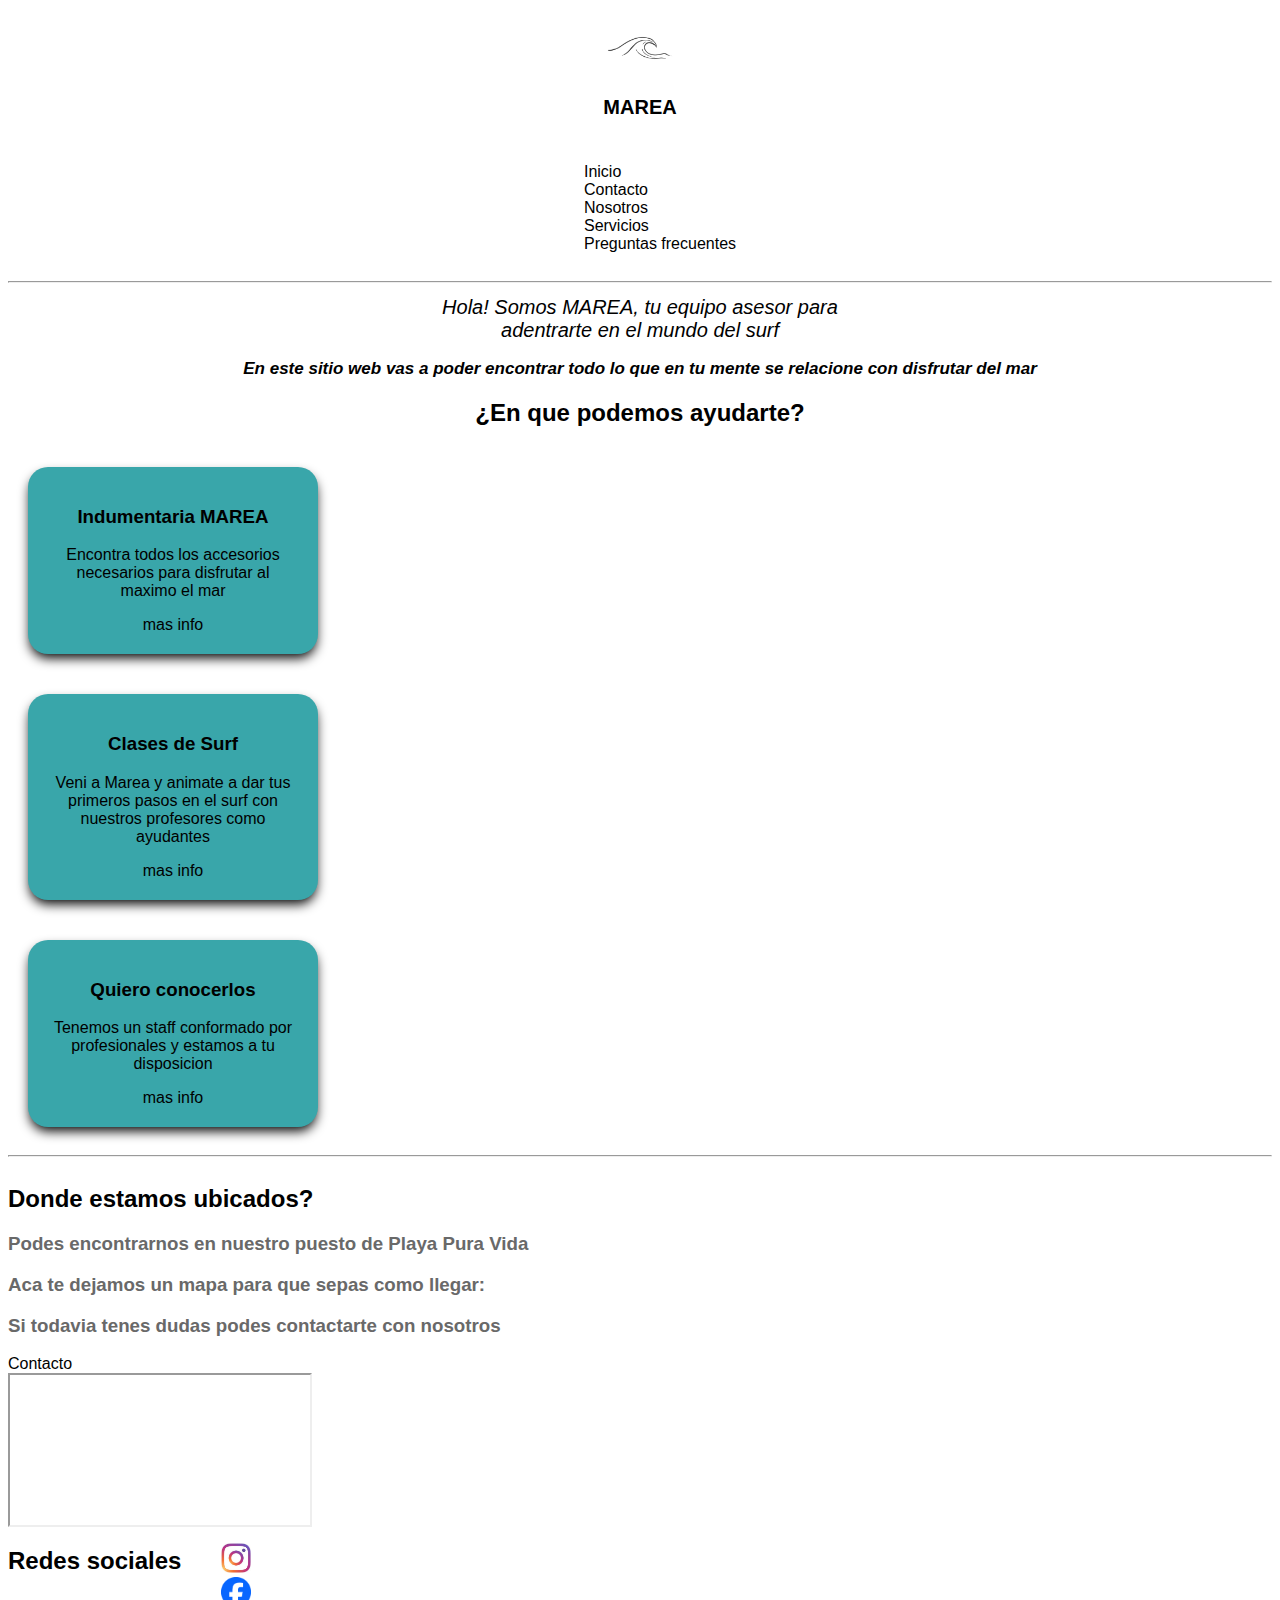
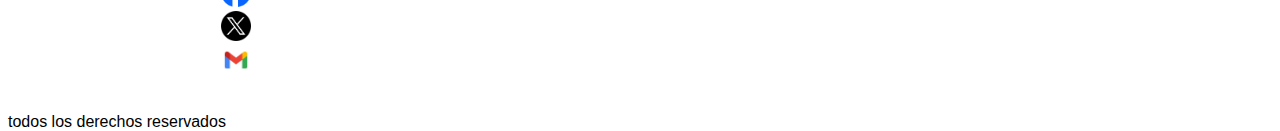
<file: index.html>
<!DOCTYPE html>
<html lang="es">

<head>
    <meta charset="UTF-8">
    <meta name="viewport" content="width=device-width, initial-scale=1.0">
    <!--link CDN bootstrap-->
    <link href="https://cdn.jsdelivr.net/npm/bootstrap@5.3.2/dist/css/bootstrap.min.css" rel="stylesheet"
        integrity="sha384-T3c6CoIi6uLrA9TneNEoa7RxnatzjcDSCmG1MXxSR1GAsXEV/Dwwykc2MPK8M2HN" crossorigin="anonymous">
    <!--favicon-->
    <link rel="shortcut icon" href="img/logoMar.png" type="imgage/x.icon">
    <!--link css-->
    <link rel="stylesheet" href="css/style.css">
    <title class="titulo">Marea</title>

</head>

<body>
    <!--header: encabezado-->
    <header>
        <div class="headerLeft">
            <a href="#">
                <img class="portada" src="img/logoMar.png" alt="logo de marea">
            </a>
            <h1 class="titulo">MAREA</h1>
        </div>
        <!--nav: barra de navegacion-->
        <nav class="navbar-desktop">
            <!---flex conteiner-->
            <ul>
                <li> <a href="#">Inicio </a></li>
                <li> <a href="./pages/contacto.html">Contacto</a></li>
                <li> <a href="./pages/nosotros.html">Nosotros</a></li>
                <li><a href="./pages/servicios.html">Servicios</a> </li>
                <li><a href="./pages/fyq.html">Preguntas frecuentes</a></li>
            </ul>
        </nav>
        <nav class="navbar-mobile">
            <div class="container-fluid">
                <a class="navbar-brand" href="#">Navbar</a>
                <button class="navbar-toggler" type="button" data-bs-toggle="collapse" data-bs-target="#navbarNav"
                    aria-controls="navbarNav" aria-expanded="false" aria-label="Toggle navigation">
                    <span class="navbar-toggler-icon"></span>
                </button>
                <div class="collapse navbar-collapse" id="navbarNav">
                    <ul class="navbar-nav">
                        <li class="nav-item">
                            <a class="nav-link active" aria-current="page" href="#">Home</a>
                        </li>
                        <li class="nav-item">
                            <a class="nav-link" href="#">Features</a>
                        </li>
                        <li class="nav-item">
                            <a class="nav-link" href="#">Pricing</a>
                        </li>
                        <li class="nav-item">
                            <a class="nav-link disabled" aria-disabled="true">Disabled</a>
                        </li>
                    </ul>
                </div>
            </div>
        </nav>
    </header>
    <!--main: contenido principal-->
    <main class="portadaGeneral">
        <hr>
        <!--seccion portada-->
        <section id="portada">
            <h1 class="bienvenida">Hola! Somos MAREA, tu equipo asesor para
                <br> adentrarte en el mundo del surf
            </h1>
            <p class="texto"> En este sitio web vas a poder encontrar todo lo que en tu mente se relacione con disfrutar
                del mar
            </p>
        </section>


        <section id="Servicios">
            <h2 class="ayuda">¿En que podemos ayudarte?</h2>
            <div class="cardConteiner">
                <div class="cardServicios">
                    <h3>Indumentaria MAREA</h3>
                    <p>Encontra todos los accesorios necesarios para disfrutar al maximo el mar </p>
                    <a href="./pages/servicios.html" class="boton">mas info</a>
                </div>
                <div class="cardServicios">
                    <h3>Clases de Surf</h3>
                    <p>Veni a Marea y animate a dar tus primeros pasos en el surf con nuestros profesores como ayudantes
                    </p>
                    <a href="./pages/servicios.html" class="boton">mas info</a>
                </div>
                <div class="cardServicios">
                    <h3>Quiero conocerlos</h3>
                    <p> Tenemos un staff conformado por profesionales y estamos a tu disposicion</p>
                    <a href="./pages/nosotros.html" class="boton">mas info</a>
                </div>
            </div>
        </section>
    </main>
    <!--footer: pie de pagina-->
    <footer id="pie">
        <hr>
        <div class="mapa">
            <div>
                <h2>Donde estamos ubicados?</h2>
                <h3>Podes encontrarnos en nuestro puesto de Playa Pura Vida</h3>
                <h3>Aca te dejamos un mapa para que sepas como llegar:</h3>
                <h3>Si todavia tenes dudas podes contactarte con nosotros</h3>
                <a href="pages/contacto.html">Contacto</a>
            </div>
            <div>
                <!--iframe-->
                <iframe class="ubicacion"
                    src="https://www.google.com/maps/embed?pb=!1m18!1m12!1m3!1d25113.303372604034!2d-57.62024402618411!3d-38.11314394114026!2m3!1f0!2f0!3f0!3m2!1i1024!2i768!4f13.1!3m3!1m2!1s0x9584e0e254c4df6d%3A0x225515a4a8b9c00e!2sPlaya%20Pura%20Vida%20MDQ!5e0!3m2!1ses-419!2sar!4v1699717939866!5m2!1ses-419!2sar"
                    allowfullscreen="" loading="lazy" referrerpolicy="no-referrer-when-downgrade">
                </iframe>
            </div>
        </div>

        <div class="redes">
            <div class="row">
                <h2>Redes sociales</h2>
            </div>
            <div>
                <ul class="redesSociales">
                    <li> <a href="https://www.instagram.com/" target="_blank">
                            <img class="imagenes" src="img/logoInstagram.jpg" alt="logo red social instagram">
                        </a> </li>
                    <li> <a href="https://www.facebook.com/" target="_blank">
                            <img class="imagenes" src="img/logoFace.png" alt="logo red social facebook">
                        </a></li>
                    <li> <a href="https://www.x.com/" target="_blank">
                            <img class="imagenes" src="img/logoX.png" alt="logo red social twitter">
                        </a> </li>
                    <li>
                        <a href="https://mail.google.com/" target="_blank">
                            <img class="imagenes" src="img/logoGmail.png" alt="logo gmail">
                        </a>
                    </li>
                </ul>
            </div>
        </div>
        <br>
        <span> todos los derechos reservados</span>
    </footer>
    <!--link CDN JS bootstrap-->
    <script src="https://cdn.jsdelivr.net/npm/bootstrap@5.3.2/dist/js/bootstrap.bundle.min.js"
        integrity="sha384-C6RzsynM9kWDrMNeT87bh95OGNyZPhcTNXj1NW7RuBCsyN/o0jlpcV8Qyq46cDfL"
        crossorigin="anonymous"></script>

</body>

</html>
</file>
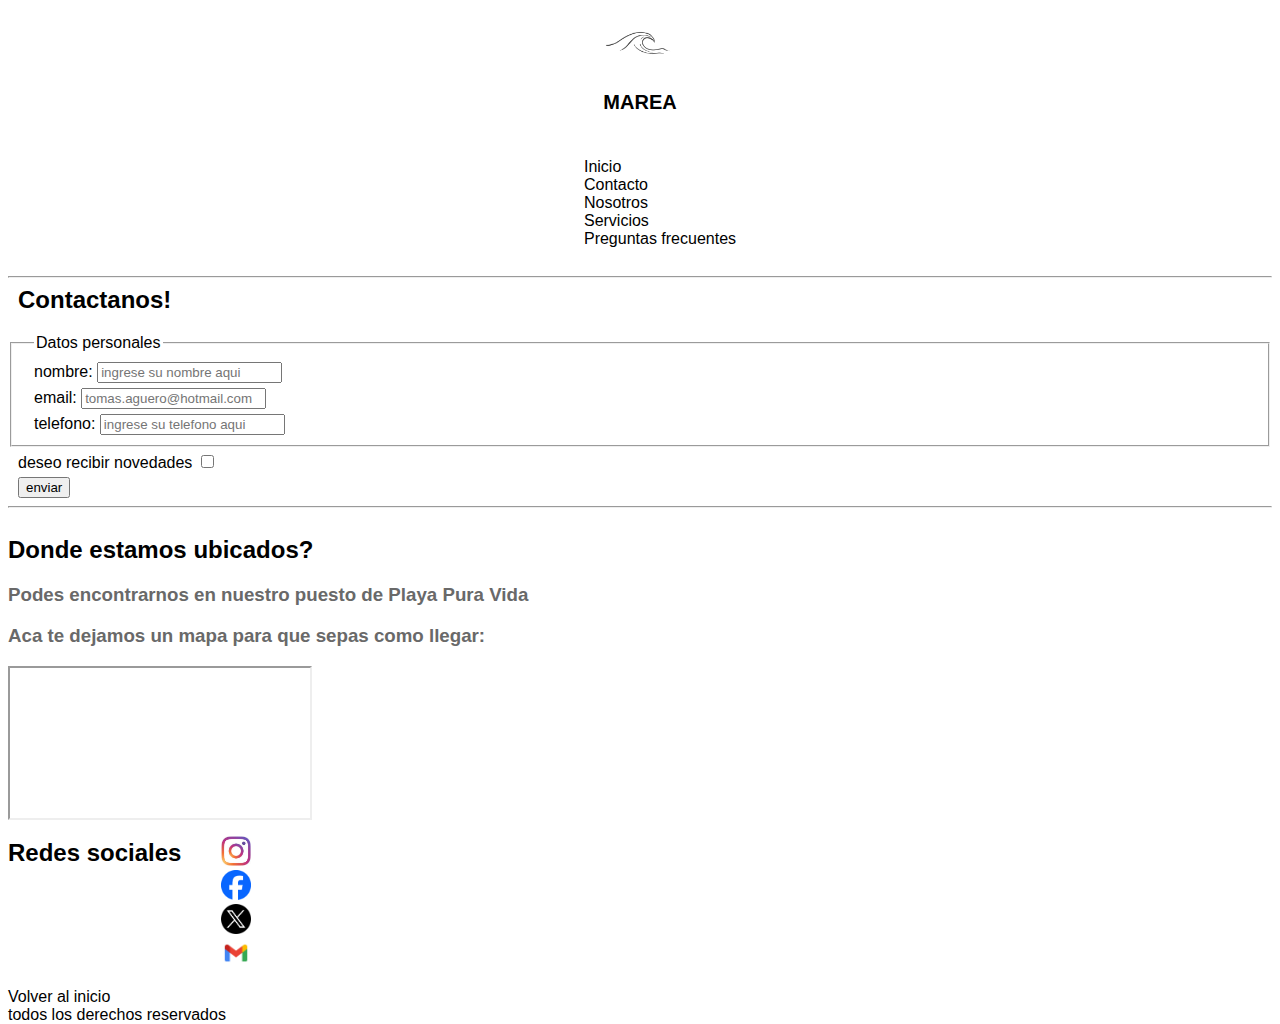
<file: pages/contacto.html>
<!DOCTYPE html>
<html lang="en">

<head>
    <meta charset="UTF-8">
    <meta name="viewport" content="width=device-width, initial-scale=1.0">
    <!--link CDN bootstrap-->
    <link href="https://cdn.jsdelivr.net/npm/bootstrap@5.3.2/dist/css/bootstrap.min.css" rel="stylesheet"
        integrity="sha384-T3c6CoIi6uLrA9TneNEoa7RxnatzjcDSCmG1MXxSR1GAsXEV/Dwwykc2MPK8M2HN" crossorigin="anonymous">
    <!--link css-->
    <link rel="stylesheet" href="../css/style.css">
    <title>Contacto</title>
</head>

<body>
    <header>
        <!--header: encabezado-->
        <a href="#">
            <img class="portada" src="../img/logoMar.png" alt="logo de marea">
            <h1 class="titulo">MAREA</h1>
        </a>
        <!--nav: barra de navegacion-->
        <nav class="navbar-desktop">
            <!---flex conteiner-->
            <ul>
                <li> <a href="../index.html">Inicio </a></li>
                <li> <a href="#">Contacto</a></li>
                <li> <a href="./nosotros.html">Nosotros</a></li>
                <li><a href="./servicios.html">Servicios</a> </li>
                <li><a href="./fyq.html">Preguntas frecuentes</a></li>
            </ul>
        </nav>
        <nav class="navbar-mobile">
            <div class="container-fluid">
                <a class="navbar-brand" href="#">Navbar</a>
                <button class="navbar-toggler" type="button" data-bs-toggle="collapse" data-bs-target="#navbarNav"
                    aria-controls="navbarNav" aria-expanded="false" aria-label="Toggle navigation">
                    <span class="navbar-toggler-icon"></span>
                </button>
                <div class="collapse navbar-collapse" id="navbarNav">
                    <ul class="navbar-nav">
                        <li class="nav-item">
                            <a class="nav-link active" aria-current="page" href="#">Home</a>
                        </li>
                        <li class="nav-item">
                            <a class="nav-link" href="#">Features</a>
                        </li>
                        <li class="nav-item">
                            <a class="nav-link" href="#">Pricing</a>
                        </li>
                        <li class="nav-item">
                            <a class="nav-link disabled" aria-disabled="true">Disabled</a>
                        </li>
                    </ul>
                </div>
            </div>
        </nav>
    </header>
 
    <main>
           <!--main: contenido principal-->
        <hr>
        <section>
            <h2 class="datos"> Contactanos!</h2>
            <form>

                <fieldset>
                    <legend class="datos"> Datos personales </legend>
                    <div>
                        <div class="datos">
                            <label for="nombre">nombre:</label>
                            <input placeholder="ingrese su nombre aqui" type="text" id="nombre">
                        </div>
                        <div class="datos">
                            <label for="email">email:</label>
                            <input placeholder="tomas.aguero@hotmail.com" type="email" id="email">
                        </div>
                        <div class="datos">
                            <label for="telefono">telefono:</label>
                            <input placeholder="ingrese su telefono aqui" type="text" id="telefono">
                        </div>
                    </div>
                </fieldset>
                <div class="datos">
                    <label for="novedades">deseo recibir novedades</label>
                    <input type="checkbox" id="novedades">
                </div>
                <input class="datos" type="submit" value="enviar">
            </form>
        </section>

    </main>

    
    <footer id="pie">
       <!--footer: pie de pagina--> 
        <hr>
        <div class="mapa">
            <div>
                <h2>Donde estamos ubicados?</h2>
                <h3>Podes encontrarnos en nuestro puesto de Playa Pura Vida</h3>
                <h3>Aca te dejamos un mapa para que sepas como llegar:</h3>
            </div>
            <div>
                <!--iframe-->
                <iframe class="ubicacion"
                    src="https://www.google.com/maps/embed?pb=!1m18!1m12!1m3!1d25113.303372604034!2d-57.62024402618411!3d-38.11314394114026!2m3!1f0!2f0!3f0!3m2!1i1024!2i768!4f13.1!3m3!1m2!1s0x9584e0e254c4df6d%3A0x225515a4a8b9c00e!2sPlaya%20Pura%20Vida%20MDQ!5e0!3m2!1ses-419!2sar!4v1699717939866!5m2!1ses-419!2sar"
                    allowfullscreen="" loading="lazy" referrerpolicy="no-referrer-when-downgrade"></iframe>
            </div>
        </div>

        <div class="redes">
            <div>
                <h2>Redes sociales</h2>
            </div>
            <div>
                <ul class="redesSociales">
                    <li> <a href="https://www.instagram.com/" target="_blank">
                            <img class="imagenes" src="../img/logoInstagram.jpg" alt="logo red social instagram">
                        </a> </li>
                    <li> <a href="https://www.facebook.com/" target="_blank">
                            <img class="imagenes" src="../img/logoFace.png" alt="logo red social facebook">
                        </a></li>
                    <li> <a href="https://www.x.com/" target="_blank">
                            <img class="imagenes" src="../img/logoX.png" alt="logo red social twitter">
                        </a> </li>
                    <li>
                        <a href="https://www.google.com/" target="_blank">
                            <img class="imagenes" src="../img/logoGmail.png" alt="logo gmail">
                        </a>
                    </li>
                </ul>
            </div>
        </div>
        <a href="../index.html">Volver al inicio</a>
        <br>
        <span> todos los derechos reservados</span>
    </footer>
    <!--link CDN JS bootstrap-->
    <script src="https://cdn.jsdelivr.net/npm/bootstrap@5.3.2/dist/js/bootstrap.bundle.min.js"
        integrity="sha384-C6RzsynM9kWDrMNeT87bh95OGNyZPhcTNXj1NW7RuBCsyN/o0jlpcV8Qyq46cDfL"
        crossorigin="anonymous"></script>
</body>

</html>
</file>
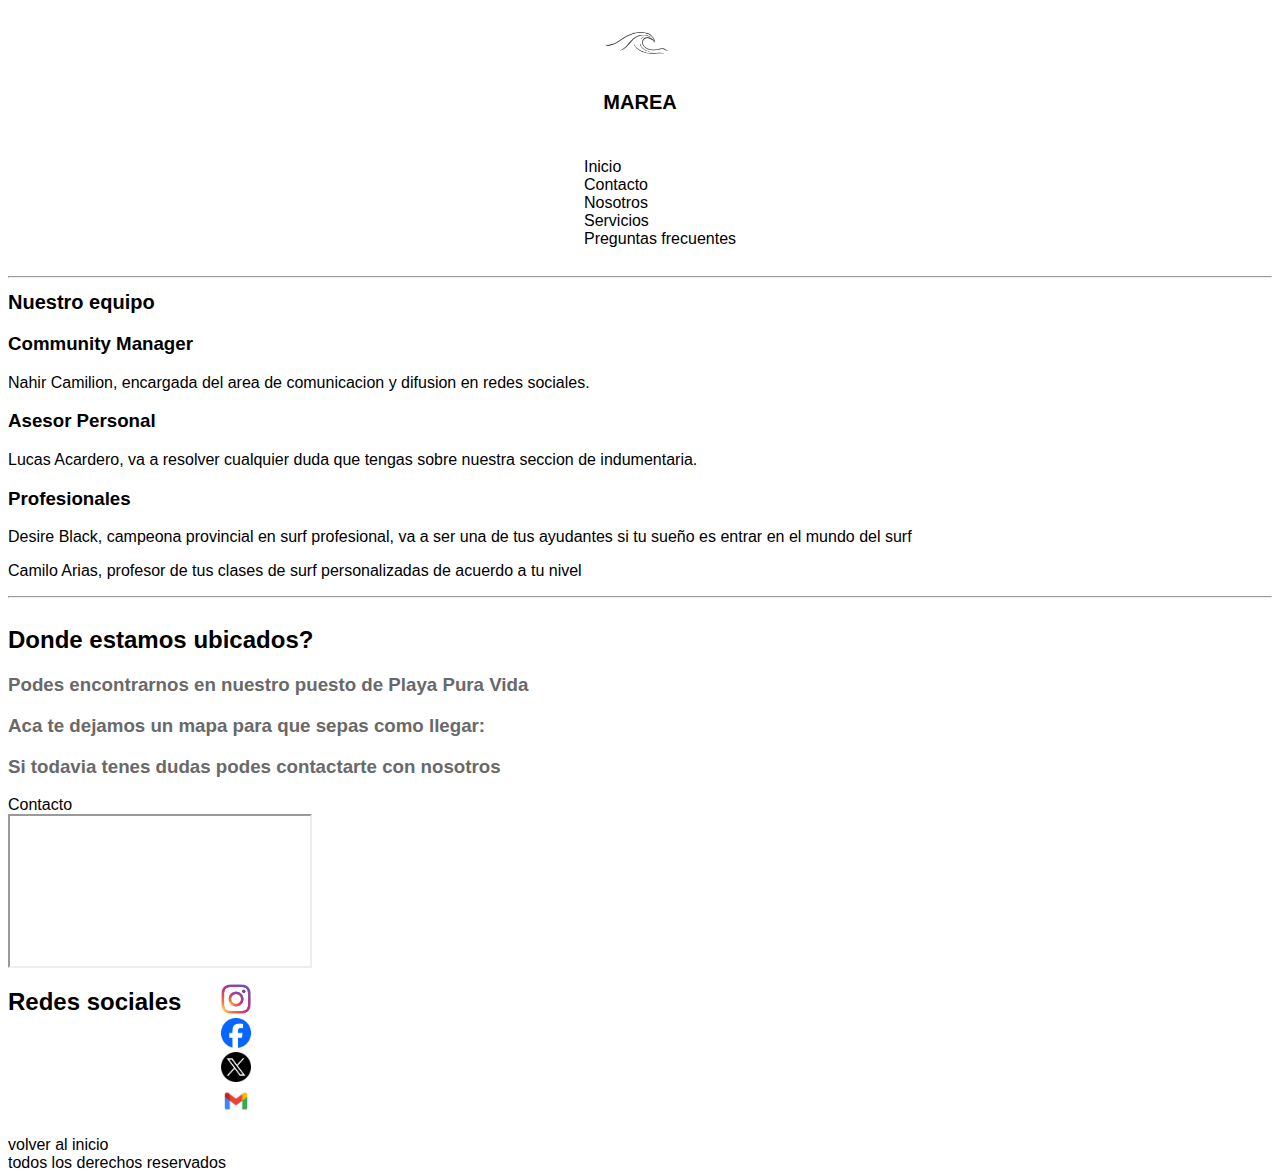
<file: pages/nosotros.html>
<!DOCTYPE html>
<html lang="en">

<head>
    <meta charset="UTF-8">
    <meta name="viewport" content="width=device-width, initial-scale=1.0">
    <!--link CDN bootstrap-->
    <link href="https://cdn.jsdelivr.net/npm/bootstrap@5.3.2/dist/css/bootstrap.min.css" rel="stylesheet"
        integrity="sha384-T3c6CoIi6uLrA9TneNEoa7RxnatzjcDSCmG1MXxSR1GAsXEV/Dwwykc2MPK8M2HN" crossorigin="anonymous">
    <!--link css-->
    <link rel="stylesheet" href="../css/style.css">
    <title>nosotoros</title>
</head>

<body>
  
    <header>
          <!--header: encabezado-->
        <a href="../index.html">
            <img class="portada" src="../img/logoMar.png" alt="logo de marea">
            <h1 class="titulo">MAREA</h1>
        </a>
        <!--nav: barra de navegacion-->
        <nav class="navbar-desktop">
            <!---flex conteiner-->
            <ul>
                <li> <a href="../index.html">Inicio </a></li>
                <li> <a href="./contacto.html">Contacto</a></li>
                <li> <a href="./nosotros.html">Nosotros</a></li>
                <li><a href="./servicios.html">Servicios</a> </li>
                <li><a href="./fyq.html">Preguntas frecuentes</a></li>
            </ul>
        </nav>
        <nav class="navbar-mobile">
            <div class="container-fluid">
                <a class="navbar-brand" href="#">Navbar</a>
                <button class="navbar-toggler" type="button" data-bs-toggle="collapse" data-bs-target="#navbarNav"
                    aria-controls="navbarNav" aria-expanded="false" aria-label="Toggle navigation">
                    <span class="navbar-toggler-icon"></span>
                </button>
                <div class="collapse navbar-collapse" id="navbarNav">
                    <ul class="navbar-nav">
                        <li class="nav-item">
                            <a class="nav-link active" aria-current="page" href="#">Home</a>
                        </li>
                        <li class="nav-item">
                            <a class="nav-link" href="#">Features</a>
                        </li>
                        <li class="nav-item">
                            <a class="nav-link" href="#">Pricing</a>
                        </li>
                        <li class="nav-item">
                            <a class="nav-link disabled" aria-disabled="true">Disabled</a>
                        </li>
                    </ul>
                </div>
            </div>
        </nav>
    </header>
    <main>
        <hr>
        <h1>Nuestro equipo</h1>
        <section>
            <article>
                <h3>Community Manager</h3>
                <p>Nahir Camilion, encargada del area de comunicacion y difusion en redes sociales.</p>
            </article>
            <article>
                <h3>Asesor Personal</h3>
                <p>Lucas Acardero, va a resolver cualquier duda que tengas sobre nuestra seccion de indumentaria.</p>
            </article>
            <article>
                <h3> Profesionales </h3>
                <p>Desire Black, campeona provincial en surf profesional, va a ser una de tus ayudantes si tu sueño es
                    entrar en el mundo del surf</p>
                <p>Camilo Arias, profesor de tus clases de surf personalizadas de acuerdo a tu nivel</p>
            </article>
        </section>
    </main>

   
    <footer id="pie">
         <!--footer: pie de pagina-->
        <hr>
        <div class="mapa">
            <div>
                <h2>Donde estamos ubicados?</h2>
                <h3>Podes encontrarnos en nuestro puesto de Playa Pura Vida</h3>
                <h3>Aca te dejamos un mapa para que sepas como llegar:</h3>
                <h3>Si todavia tenes dudas podes contactarte con nosotros</h3>
                <a href="../pages/contacto.html">Contacto</a>
            </div>
            <div>
                <!--iframe-->
                <iframe class="ubicacion"
                    src="https://www.google.com/maps/embed?pb=!1m18!1m12!1m3!1d25113.303372604034!2d-57.62024402618411!3d-38.11314394114026!2m3!1f0!2f0!3f0!3m2!1i1024!2i768!4f13.1!3m3!1m2!1s0x9584e0e254c4df6d%3A0x225515a4a8b9c00e!2sPlaya%20Pura%20Vida%20MDQ!5e0!3m2!1ses-419!2sar!4v1699717939866!5m2!1ses-419!2sar"
                    allowfullscreen="" loading="lazy" referrerpolicy="no-referrer-when-downgrade"></iframe>
            </div>
        </div>
        <div class="redes">
            <div>
                <h2>Redes sociales</h2>
            </div>

            <div>
                <ul class="redesSociales">
                    <li> <a href="https://www.instagram.com/" target="_blank">
                            <img class="imagenes" src="../img/logoInstagram.jpg" alt="logo red social instagram">
                        </a> </li>
                    <li> <a href="https://www.facebook.com/" target="_blank">
                            <img class="imagenes" src="../img/logoFace.png" alt="logo red social facebook">
                        </a></li>
                    <li> <a href="https://www.x.com/" target="_blank">
                            <img class="imagenes" src="../img/logoX.png" alt="logo red social twitter">
                        </a> </li>
                    <li>
                        <a href="https://www.google.com/" target="_blank">
                            <img class="imagenes" src="../img/logoGmail.png" alt="logo gmail">
                        </a>
                    </li>
                </ul>
            </div>
        </div>
        <a href="../index.html">volver al inicio</a>
        <br>
        <span> todos los derechos reservados</span>
    </footer>
   <!--link CDN JS bootstrap-->
   <script src="https://cdn.jsdelivr.net/npm/bootstrap@5.3.2/dist/js/bootstrap.bundle.min.js"
   integrity="sha384-C6RzsynM9kWDrMNeT87bh95OGNyZPhcTNXj1NW7RuBCsyN/o0jlpcV8Qyq46cDfL"
   crossorigin="anonymous"></script>
</body>

</html>
</file>
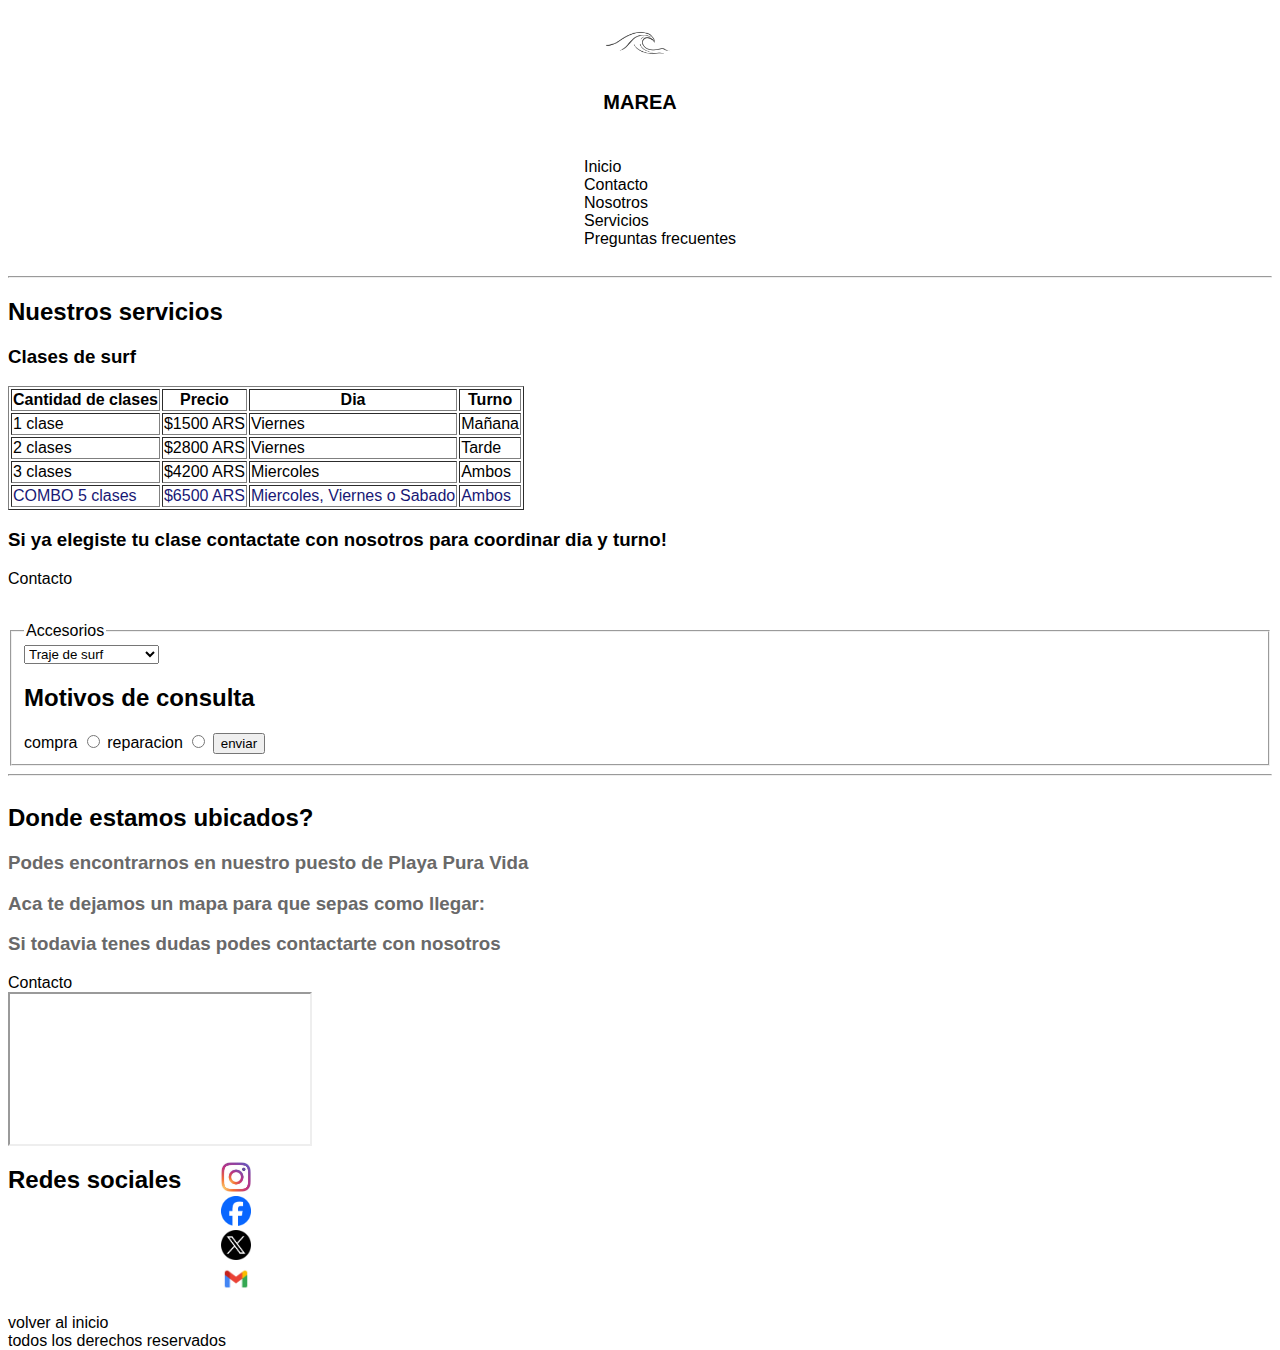
<file: pages/servicios.html>
<!DOCTYPE html>
<html lang="en">

<head>
    <meta charset="UTF-8">
    <meta name="viewport" content="width=device-width, initial-scale=1.0">
    <!--link CDN bootstrap-->
    <link href="https://cdn.jsdelivr.net/npm/bootstrap@5.3.2/dist/css/bootstrap.min.css" rel="stylesheet"
        integrity="sha384-T3c6CoIi6uLrA9TneNEoa7RxnatzjcDSCmG1MXxSR1GAsXEV/Dwwykc2MPK8M2HN" crossorigin="anonymous">
    <!--link css-->
    <link rel="stylesheet" href="../css/style.css">
    <title>servicios</title>

</head>

<body>
    <header>
         <!--header: encabezado-->
    <a href="../index.html">
        <img class="portada" src="../img/logoMar.png" alt="logo de marea">
        <h1 class="titulo">MAREA</h1>
    </a>
    <!--nav: barra de navegacion-->
    <nav class="navbar-desktop">
        <!---flex conteiner-->
        <ul>
            <li> <a href="../index.html">Inicio </a></li>
            <li> <a href="./contacto.html">Contacto</a></li>
            <li> <a href="./nosotros.html">Nosotros</a></li>
            <li><a href="#">Servicios</a> </li>
            <li><a href="./fyq.html">Preguntas frecuentes</a></li>
        </ul>
    </nav>
    <nav class="navbar-mobile">
        <div class="container-fluid">
            <a class="navbar-brand" href="#">Navbar</a>
            <button class="navbar-toggler" type="button" data-bs-toggle="collapse" data-bs-target="#navbarNav"
                aria-controls="navbarNav" aria-expanded="false" aria-label="Toggle navigation">
                <span class="navbar-toggler-icon"></span>
            </button>
            <div class="collapse navbar-collapse" id="navbarNav">
                <ul class="navbar-nav">
                    <li class="nav-item">
                        <a class="nav-link active" aria-current="page" href="#">Home</a>
                    </li>
                    <li class="nav-item">
                        <a class="nav-link" href="#">Features</a>
                    </li>
                    <li class="nav-item">
                        <a class="nav-link" href="#">Pricing</a>
                    </li>
                    <li class="nav-item">
                        <a class="nav-link disabled" aria-disabled="true">Disabled</a>
                    </li>
                </ul>
            </div>
        </div>
    </nav>
    </header>
    <main>
        <hr>
    <h2>Nuestros servicios</h2>
        <section>
            <article>
                <h3>Clases de surf</h3>
            </article>
        </section>
        <table border="1">
            <thead>
                <!--table row-->
                <tr>
                    <!--table data-->
                    <th>Cantidad de clases</th>
                    <th>Precio</th>
                    <th>Dia</th>
                    <th>Turno</th>
                </tr>
            </thead>
            <tbody>
                <!--table row-->
                <tr>
                    <!--table data-->
                    <td>1 clase</td>
                    <td>$1500 ARS</td>
                    <td>Viernes</td>
                    <td>Mañana</td>
                </tr>
                <!--table row-->
                <tr>
                    <!--table data-->
                    <td>2 clases</td>
                    <td>$2800 ARS</td>
                    <td>Viernes</td>
                    <td>Tarde</td>
                </tr>
                <!--table row-->
                <tr>
                    <!--table data-->
                    <td>3 clases</td>
                    <td>$4200 ARS</td>
                    <td>Miercoles</td>
                    <td>Ambos</td>
                </tr>
                <!--bloque producto-->
                <tr class="producto">
                    <!--table data-->
                    <td class="producto__oferta">COMBO 5 clases</td>
                    <td class="producto__precio">$6500 ARS</td>
                    <td class="producto__dia">Miercoles, Viernes o Sabado</td>
                    <td class="producto__turno">Ambos</td>
                </tr>
            </tbody>
        </table>
        <section>
            <article>
                <h3>Si ya elegiste tu clase contactate con nosotros para coordinar dia y turno!</h3>
                <p><a href="../pages/">Contacto</a> </p>
            </article>
        </section>
        <br>
        <fieldset>
            <legend> Accesorios </legend>
            <div>
                <select name="producto" id="producto">
                    <option value="Traje de surf">Traje de surf</option>
                    <option value="Patas de Rana">Patas de rana</option>
                    <option value="Guantes Neoprene">Guantes Neoprene</option>
                    <option value="Botas Neoprene">Botas Neoprene</option>
                    <option value="Parafina">Parafina</option>
                    <option value="Pita">Pita</option>
                </select>
            </div>
            <div>
                <h2> Motivos de consulta </h2>
                <label for="compra">compra</label>
                <input id="compra" name="motivo" type="radio">
                <label for="reparacion">reparacion</label>
                <input id="reparacion" name="motivo" type="radio">
                <input type="submit" value="enviar">
            </div>
        </fieldset>
    </main>
    <footer id="pie">
        <!--footer: pie de pagina-->
        <hr>
        <div class="mapa">
            <div>
                <h2>Donde estamos ubicados?</h2>
                <h3>Podes encontrarnos en nuestro puesto de Playa Pura Vida</h3>
                <h3>Aca te dejamos un mapa para que sepas como llegar:</h3>
                <h3>Si todavia tenes dudas podes contactarte con nosotros</h3>
                <a href="../pages/contacto.html">Contacto</a>
            </div>
            <div>
                <!--iframe-->
                <iframe class="ubicacion"
                    src="https://www.google.com/maps/embed?pb=!1m18!1m12!1m3!1d25113.303372604034!2d-57.62024402618411!3d-38.11314394114026!2m3!1f0!2f0!3f0!3m2!1i1024!2i768!4f13.1!3m3!1m2!1s0x9584e0e254c4df6d%3A0x225515a4a8b9c00e!2sPlaya%20Pura%20Vida%20MDQ!5e0!3m2!1ses-419!2sar!4v1699717939866!5m2!1ses-419!2sar"
                    allowfullscreen="" loading="lazy" referrerpolicy="no-referrer-when-downgrade"></iframe>
            </div>
        </div>
        <div class="redes">
            <div>
                <h2>Redes sociales</h2>
            </div>
            <div>
                <ul class="redesSociales">
                    <li> <a href="https://www.instagram.com/" target="_blank">
                            <img class="imagenes" src="../img/logoInstagram.jpg" alt="logo red social instagram">
                        </a> </li>
                    <li> <a href="https://www.facebook.com/" target="_blank">
                            <img class="imagenes" src="../img/logoFace.png" alt="logo red social facebook">
                        </a></li>
                    <li> <a href="https://www.x.com/" target="_blank">
                            <img class="imagenes" src="../img/logoX.png" alt="logo red social twitter">
                        </a> </li>
                    <li>
                        <a href="https://mail.google.com/" target="_blank">
                            <img class="imagenes" src="../img/logoGmail.png" alt="logo Gmail">
                        </a>
                    </li>
                </ul>
            </div>
        </div>
        <a href="../index.html">volver al inicio</a>
        <br>
        <span> todos los derechos reservados</span>
    </footer>
   <!--link CDN JS bootstrap-->
   <script src="https://cdn.jsdelivr.net/npm/bootstrap@5.3.2/dist/js/bootstrap.bundle.min.js"
   integrity="sha384-C6RzsynM9kWDrMNeT87bh95OGNyZPhcTNXj1NW7RuBCsyN/o0jlpcV8Qyq46cDfL"
   crossorigin="anonymous"></script>
</body>

</html>
</file>
<file: css/style.css>
@charset "UTF-8";
body {
  font-family: "Lucida Sans", "Lucida Sans Regular", "Lucida Grande", "Lucida Sans Unicode", Geneva, Verdana, sans-serif;
}

/* Estilos para el título */
h1 .titulo {
  font-family: "Bad Script", cursive;
  font-size: 20px;
  text-align: center;
  display: flex;
}

.bienvenida {
  font-weight: 100;
  font-style: italic;
  text-align: center;
}

/*enlaces globales*/
h1 {
  font-size: 20px;
}

div h3 {
  color: dimgray;
}

a {
  text-decoration: none;
}

/*mientras presiono sobre el elemento*/
a:active {
  color: aqua;
}

/*link que fue visitado*/
a:visited {
  color: grey;
}

/*mientras paso por encima del cursor*/
a:hover {
  color: rgb(52, 52, 117);
}

/*link que NO fue visitado*/
a:link {
  color: black;
}

/* Estilos para el pie de página */
.imagenes {
  width: 30px;
}

/*MOBILE*/
@media screen and (max-width: 768px) {
  .navbar-mobile {
    display: initial;
  }
  .navbar-desktop {
    display: none;
  }
  body {
    display: flex;
    flex-direction: column;
  }
  .mapa {
    justify-content: space-evenly;
    display: flex;
    flex-direction: column;
  }
  .redes {
    justify-content: space-evenly;
    display: flex;
    flex-direction: column;
  }
  .redesSociales {
    justify-content: start;
  }
}
/*TABLET*/
@media screen and (max-width: 1024px) {
  .mapa {
    justify-content: space-evenly;
    display: flex;
    flex-direction: column;
  }
  .redes {
    justify-content: space-evenly;
    display: flex;
    flex-direction: column;
  }
  .redesSociales {
    justify-content: start;
  }
}
header .navbar-desktop {
  padding: 20px 0;
  list-style-type: none;
}

header .navbar-desktop ul {
  list-style-type: none;
  display: flex;
  justify-content: flex-end;
  /*alinea los elementos al final (derecha)*/
  margin-bottom: 0%;
  margin-top: 10px;
}

header .navbar-desktop ul li {
  margin: 0 20px;
  display: inline;
}

header > div {
  display: flex;
  align-items: center;
}

.navbar-mobile {
  display: none;
}

/* Otros estilos... */
.portada {
  width: 70px;
  color: black text-align center;
  justify-content: center;
  align-items: center;
  display: flex;
  flex-direction: column;
}

.boton {
  padding: 5px 10px;
  color: black;
}

.portadaGeneral {
  background-image: url(https://pymstatic.com/98795/conversions/diferencias-mar-oceano-social.jpg);
  background-size: cover;
  background-position: center;
}

.texto {
  font-size: 17px;
  font-weight: bold;
  font-style: italic;
  text-align: center;
}

.ubicacion {
  display: flex;
  flex-direction: column;
  justify-content: space-evenly;
  align-items: center;
  width: "300";
  height: "200" style "border:0;";
}

.ayuda {
  text-align: center;
}

.mapa {
  display: flex;
  flex-direction: column;
  justify-content: space-evenly;
}

div .redes {
  margin: 100px;
}

.redes {
  display: flex;
  flex-direction: column justify-content initial;
}

.redesSociales {
  display: flex;
  flex-direction: column;
  list-style-type: none;
  justify-content: start;
}

div ul .redesSociales {
  display: flex;
  flex-direction: column;
  justify-content: space-evenly;
}

#pie {
  height: 400px;
}

.producto__oferta {
  color: rgb(24, 24, 117);
}

.producto__precio {
  color: rgb(24, 24, 117);
}

.producto__dia {
  color: rgb(24, 24, 117);
}

.producto__turno {
  color: rgb(24, 24, 117);
}

/* Estilos para el encabezado */
header {
  margin: 0 20px;
  display: flex;
  flex-direction: column;
  justify-content: space-between;
  padding: 0 20px;
  align-items: center;
  /*alinea verticalmente los elementos del header*/
}

header .headerLeft {
  align-items: center;
  margin-top: 5px;
  display: flex;
  flex-direction: column;
}

header h1 {
  font-size: 20px;
  color: black;
}

header .navbar-desktop {
  padding: 20px 0;
  list-style-type: none;
}

header .navbar-desktop ul {
  list-style-type: none;
  display: flex;
  flex-direction: column;
  justify-content: flex-end;
  /*alinea los elementos al final (derecha)*/
  margin-bottom: 0%;
  margin-top: 10px;
}

header .navbar-desktop ul li {
  margin: 0 20px;
  display: inline;
}

header > div {
  display: flex;
  flex-direction: column;
  align-items: center;
}

/* Estilos para los servicios */
#servicios {
  padding-top: 40px;
}

.cardServicios {
  width: 250px;
  box-shadow: 0px 6px 12px -2px;
  padding: 20px;
  border-radius: 20px;
  text-align: center;
  display: inline-block;
  margin: 20px;
}

.cardServicios h3 {
  color: black;
}

.cardServicio p {
  margin: 20px;
  font-weight: 300;
}

.cardServicios {
  background-color: rgb(57, 166, 170);
}

.cardConteiner {
  display: flex;
  flex-direction: column;
  justify-content: center;
  flex-wrap: wrap;
}

.datos {
  margin-left: 10px;
  margin-top: 5px;
}

/*# sourceMappingURL=style.css.map */
</file>
